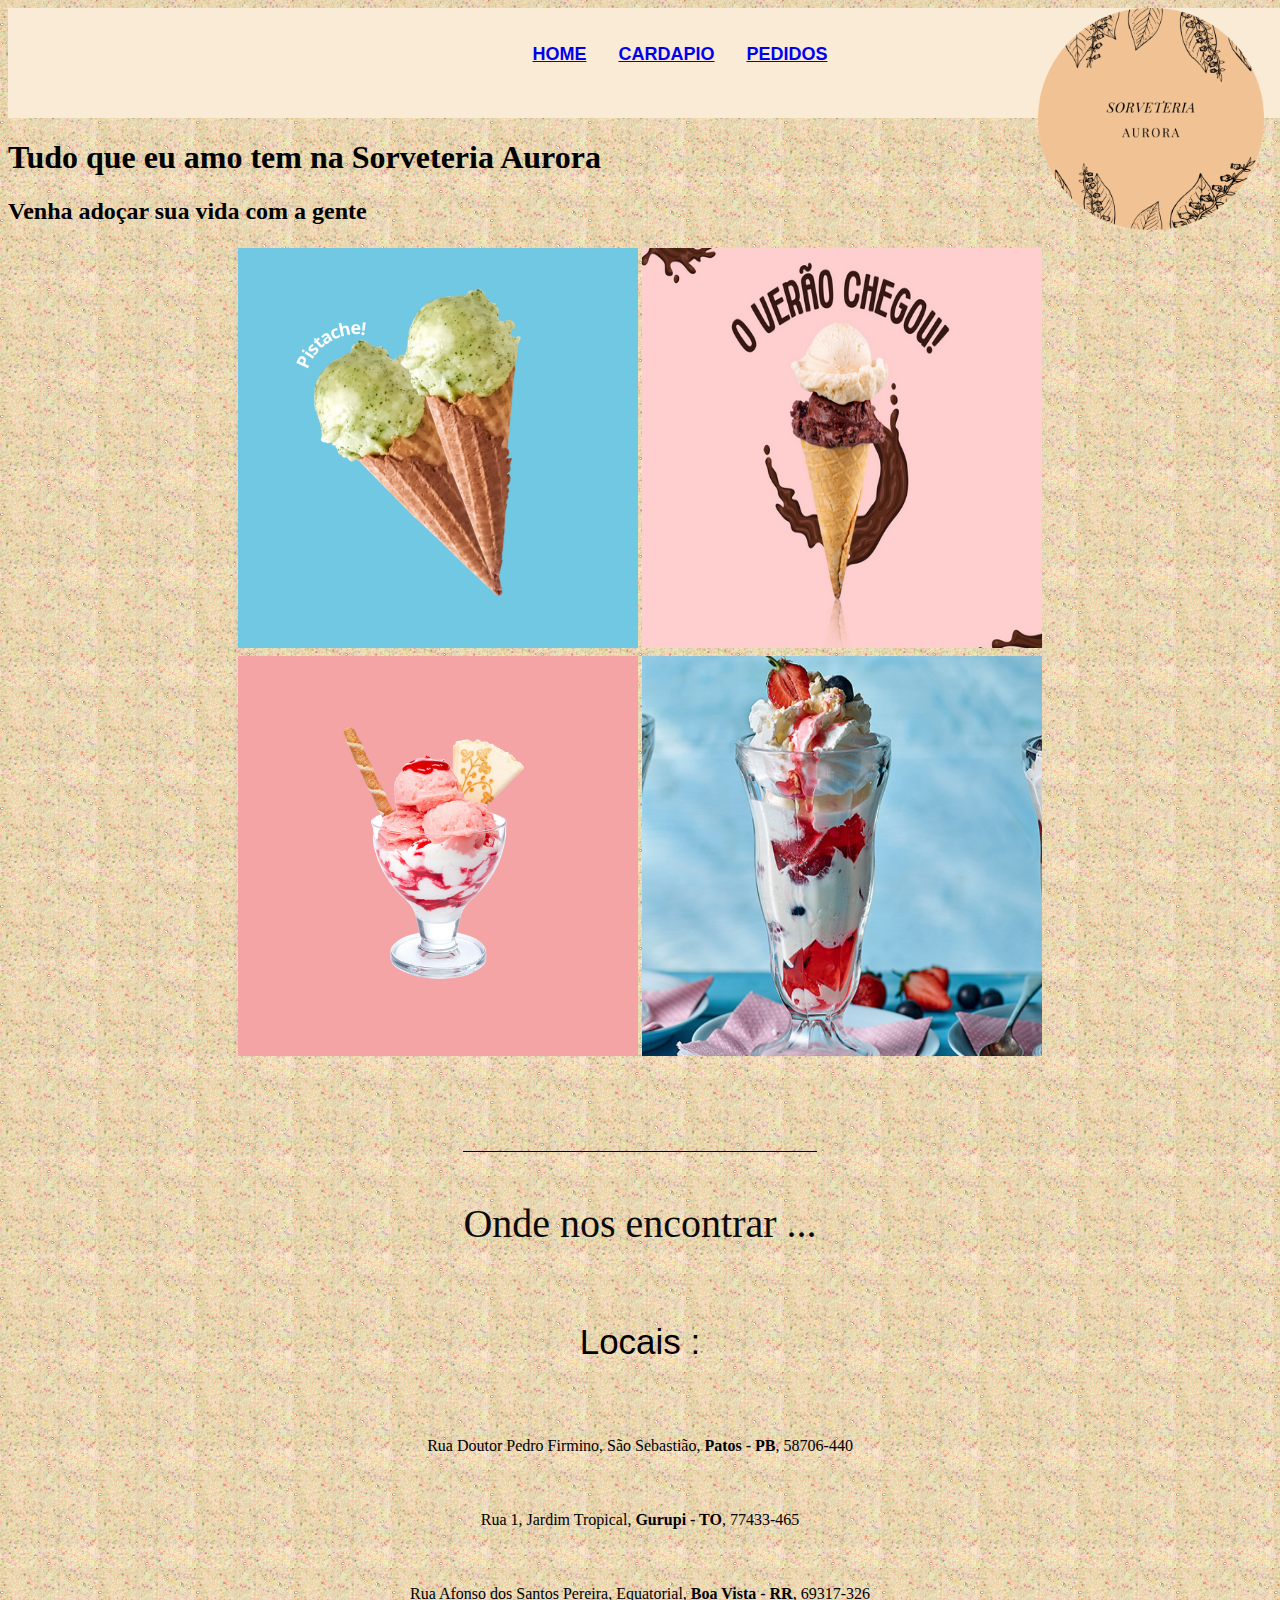
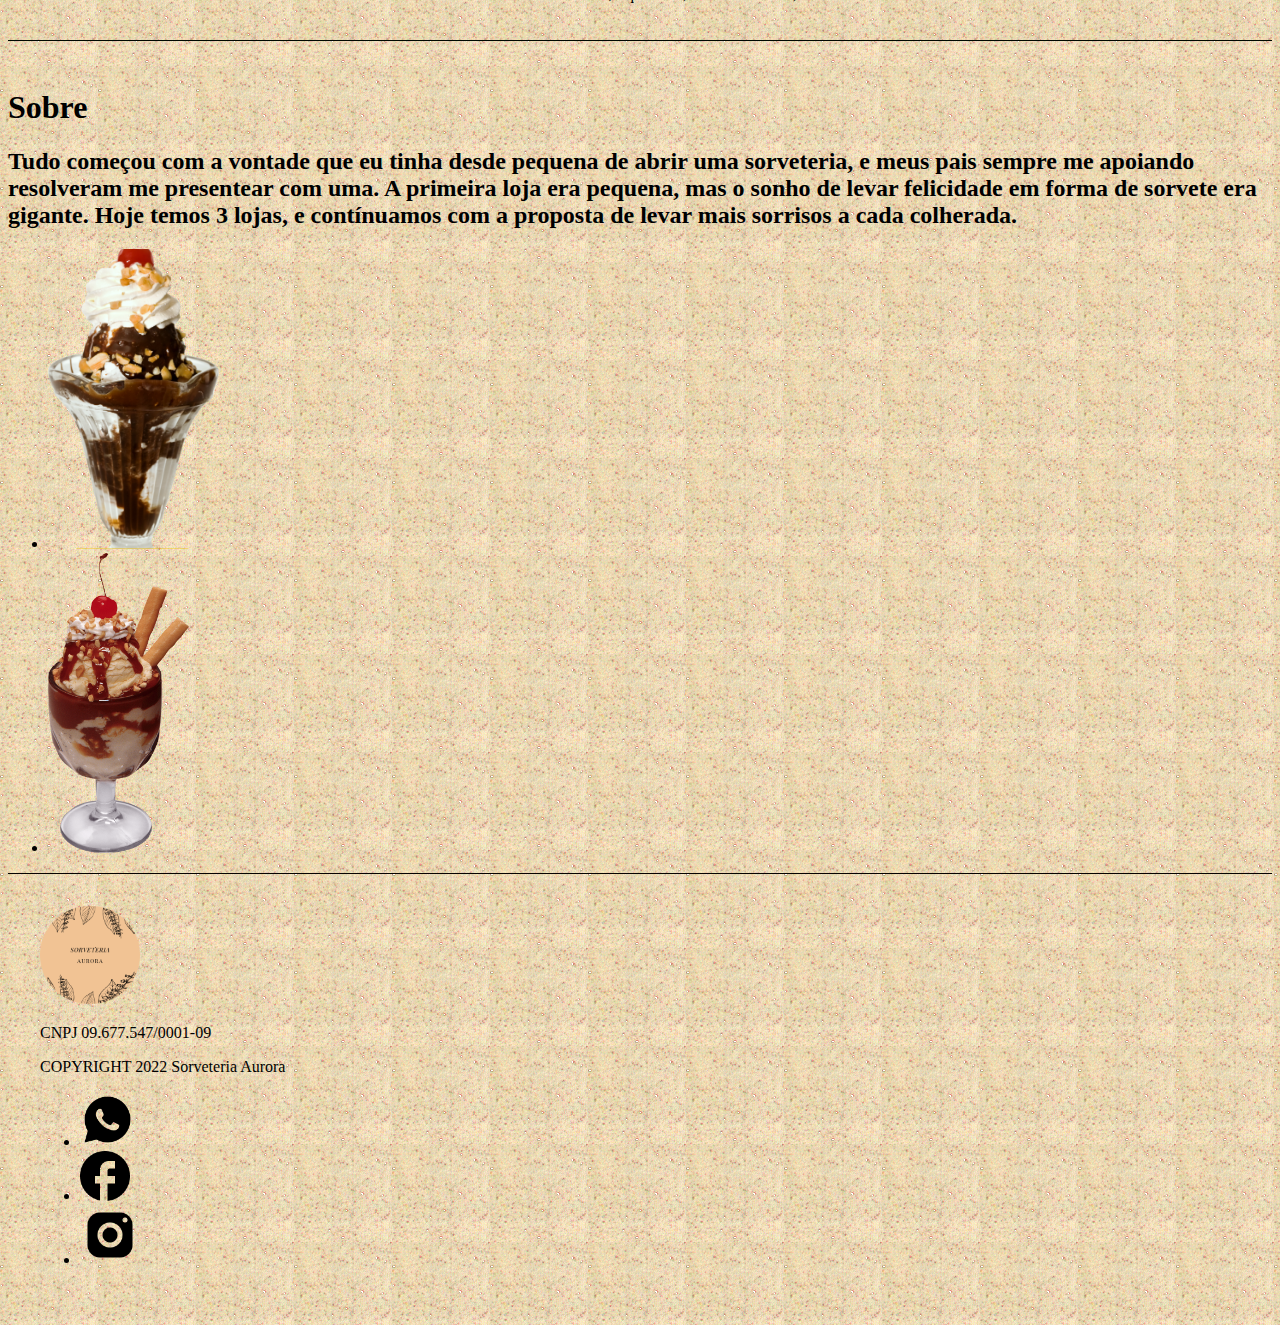
<file: index.html>
<!DOCTYPE html> 
<html lang="pt-BR">
<head>
    <meta charset="UTF-8">
    <meta name="viewport" content="width=device-width, initial-scale=1.0">
    <meta name="description" content="A melhor sorveteria com os melhores preços">
    <link rel="stylesheet" href="style.css">
    <title>Minha Sorveteria</title>
</head>


<body>
    <header class="nav">
        <nav id="navBar" >
            <ul id="navBarList">
            <li class="navBarItem"><a href="#"><strong>HOME</strong></a></li>
            <li class="navBarItem" ><a href="cardapio.html"><strong>CARDAPIO</strong></a></li>
            <li class="navBarItem"><a href="pedidos.html"><strong>PEDIDOS</strong></a></li>
            </ul>
            <img class="nav-imagem" src="SORVETERIA(2) 1.png" alt="Logo da Sorveteria" height="222"> 
        </nav>
    </header>

    <main class="conteudo"> 
        <section class="conteudo-principal"> 
            <div class="conteudo-principal-escrito">
                <h1 class="conteudo-principal-escrito-1">Tudo que eu amo tem na Sorveteria Aurora</h1>
                <h2 class="conteudo-principal-escrito-2">Venha adoçar sua vida com a gente </h2>
                
                <table class="tabela">
                        <tr><td><img class="conteúdo-principal-imagem3" src="pista.png" alt="cascao" height="400" width="400"></td>
                        <td><img class="conteúdo-principal-imagem2" src="ft2.png" alt="cascao" height="400" width="400"></td>
                    </tr>
                    <tr>
                        <td><img class="conteúdo-principal-imagem1" src="sundaep.png" alt="nova" height="400" width="400"></td>
                        <td><img class="conteúdo-principal-imagem4" src="tent1.png" alt="cascao" height="400" width="400"></td>
                    </tr>
                </table>
            </div>
        </section>

        <section class="segundo-conteudo">
            <h3 style="font-size: 40px;" class="titulo">Onde nos encontrar ...</h3>
            <p style="font-size: 35px; " class="locais">Locais :</p>
            <p class="endereço">Rua Doutor Pedro Firmino, São Sebastião, <strong>Patos - PB</strong>, 58706-440</p>
            <p class="endereço">Rua 1, Jardim Tropical, <strong>Gurupi - TO</strong>, 77433-465</p>  
            <p class="endereço">Rua Afonso dos Santos Pereira, Equatorial, <strong>Boa Vista - RR</strong>, 69317-326</p>
        </section>
            <section class="conteudo-principal2">
                <div class="conteudo-principal-escrito2">
                    <h1 style="border-top: 0.4px solid rgb(0, 8, 0); padding-top: 48px;" class="conteudo-principal-escrito2-1"> Sobre </h1>
                    <h2 class="conteudo-principal-escrito2-2" >Tudo começou com a vontade que eu tinha desde pequena de abrir uma sorveteria, e meus pais sempre me apoiando resolveram me presentear com uma. A primeira loja era pequena, mas o sonho de levar felicidade em forma de sorvete era gigante. Hoje temos 3 lojas, e contínuamos com a proposta de levar mais sorrisos a cada colherada.</h2> 
                <div>
                    <ul class="thumb">
                       
                        <li><img src="54285-9-ice-cream-sundae-free-download-png-hq.png" height="300"></li>
                        
                        <li><img src="43-ice-cream-png-image.png" height="300"></li>
                        </ul>
            </section>   
           

    </main>

    <footer class="rodape">
        
        <div class="rodape-conteudo-2">
            <div class="container-img">
                <div class="img-rodape"> 
                    <img src="SORVETERIA(2) 1.png" alt="" width="100px" height="auto">
                </div>
            </div>
            <div class="copyright">
                <p>CNPJ 09.677.547/0001-09</p>
                <p>COPYRIGHT 2022 Sorveteria Aurora</p>
            </div>
            <div class="midias-sociais">
                <ul class="redes-sociais">
                    <li><a href=""><img src="WhatsApp.png" width="55px" height="55px"></a></li>
                    <li><a href=""><img src="Vector.png" width="50px" height="50px"></a></li>
                    <li><a href=""><img src="Instagram.png" width="60px" height="60px"></a></li>
                </ul>
            </div>
        </div>
       
    </footer>
</body>
</html>
</file>
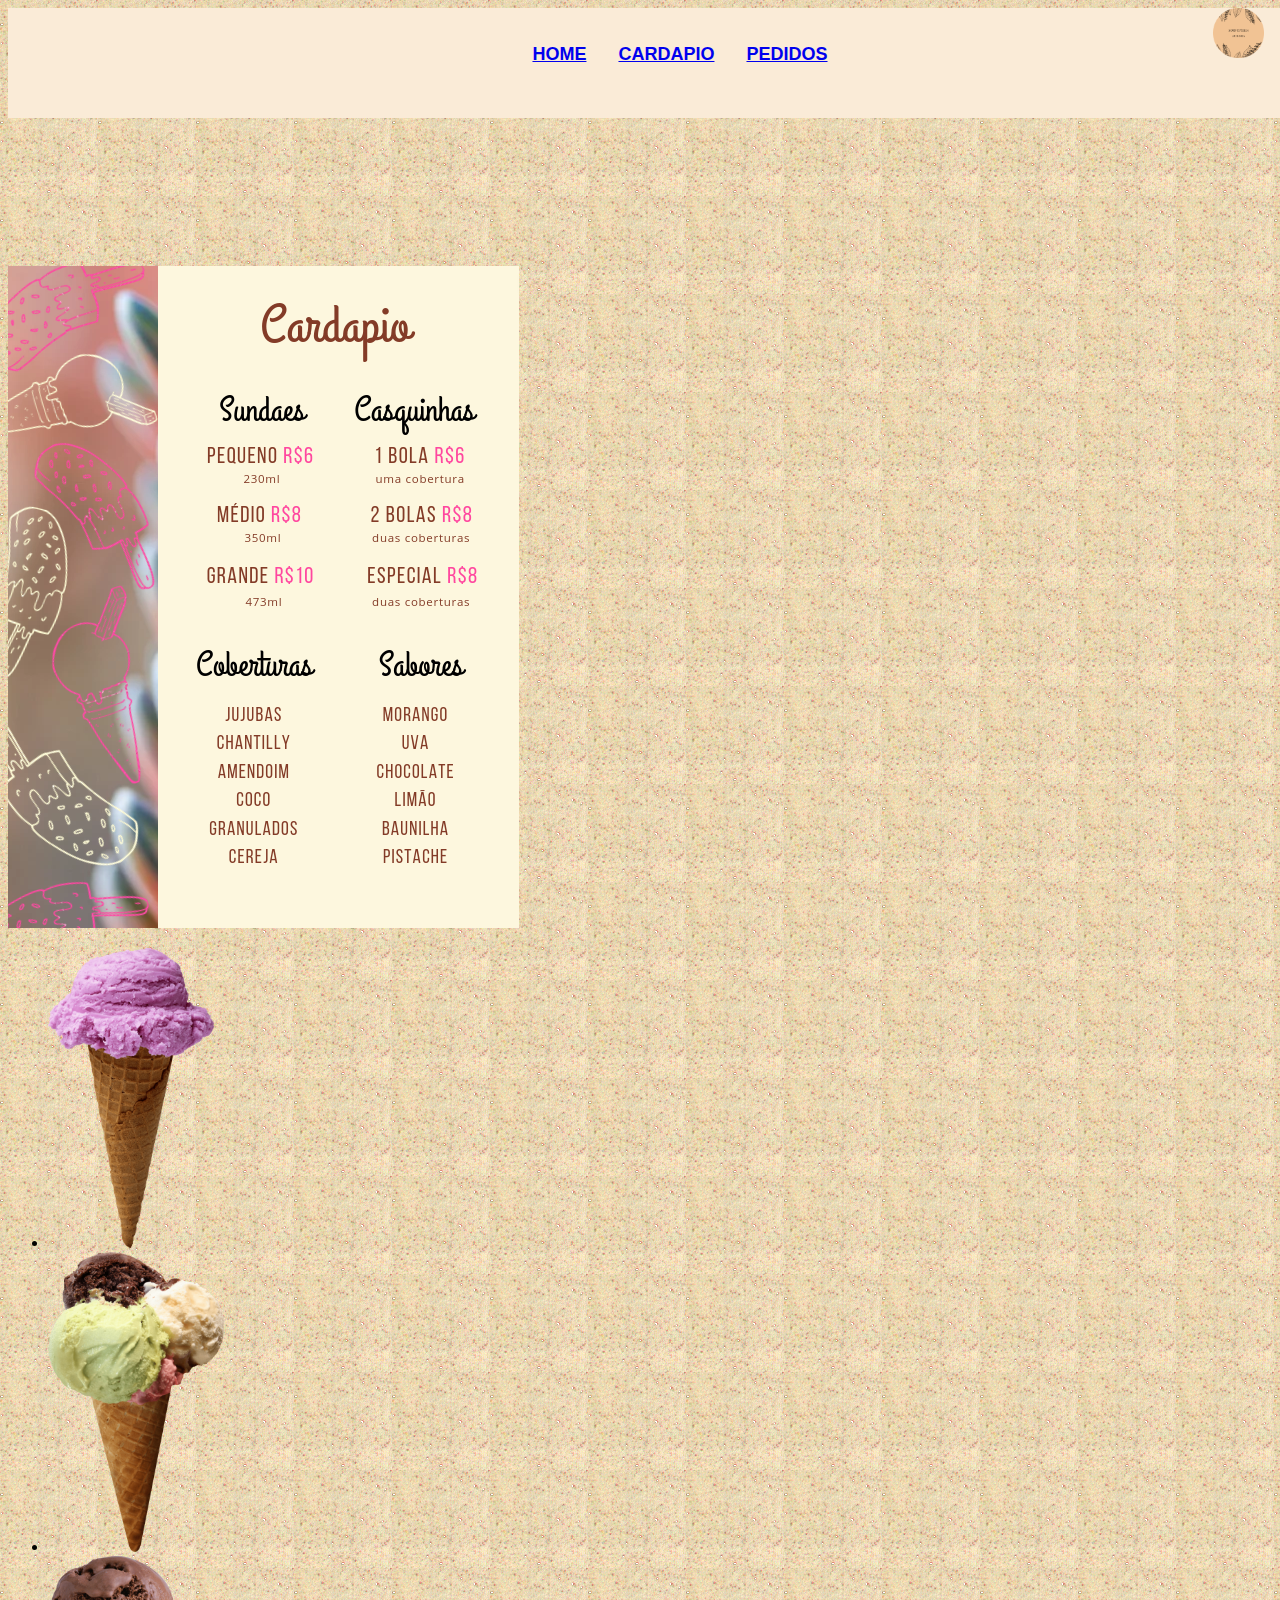
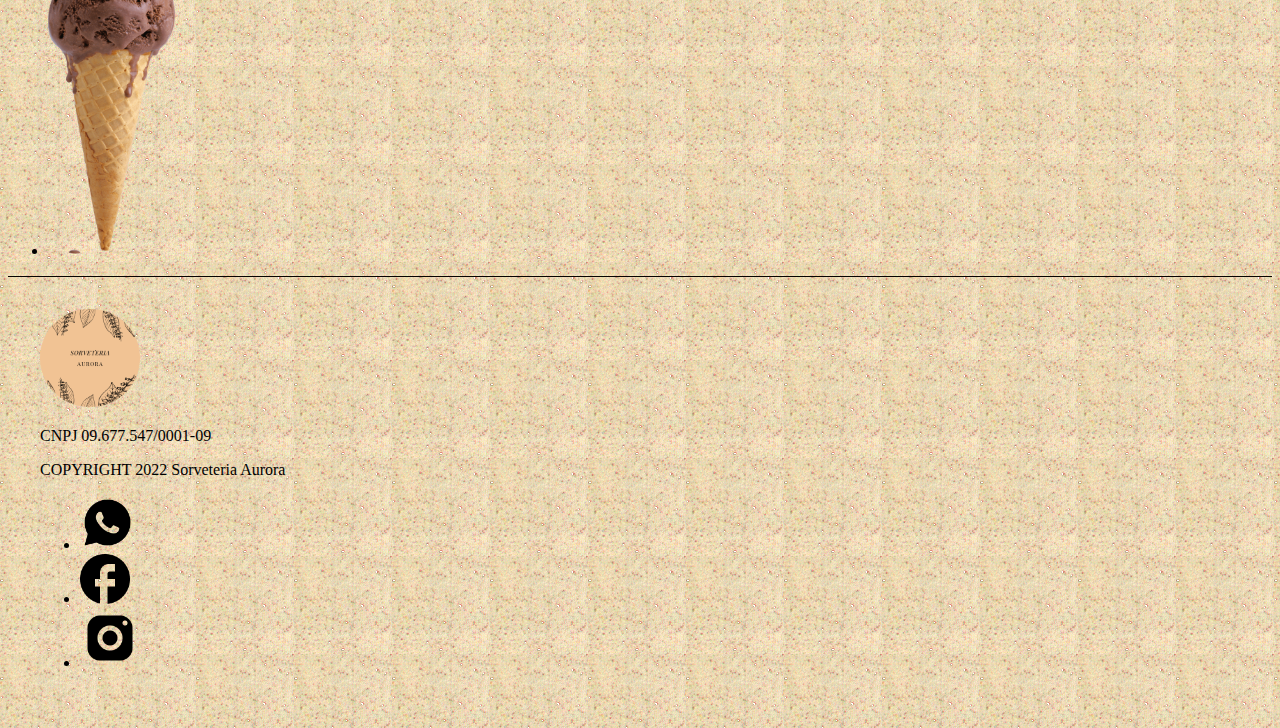
<file: cardapio.html>
<!DOCTYPE html>
<html lang="en">
<head>
    <meta charset="UTF-8">
    <meta http-equiv="X-UA-Compatible" content="IE=edge">
    <meta name="viewport" content="sobre a sorveteria">
    <link rel="stylesheet" href="style.css">
    <title>Cardapio</title>
</head>
<body>
    <header class="nav">
        <nav id="navBar" >
            <ul id="navBarList">
            <li class="navBarItem"><a href="index.html"><strong>HOME</strong></a></li>
            <li class="navBarItem" ><a href="cardapio.html"><strong>CARDAPIO</strong></a></li>
            <li class="navBarItem"><a href="pedidos.html"><strong>PEDIDOS</strong></a></li>
            </ul>
            <img class="nav-imagem" src="SORVETERIA(2) 1.png" alt="Logo da Sorveteria" height="50">
        </nav>
    </header>
    <main >
        <section style="padding-top: 48px;" class="conteudo-principal2">
            <div class="conteudo-principal-escrito2">
                <!-- <h1 class="conteudo-principal-escrito2-1"> Sobre </h1>
                <h2 class="conteudo-principal-escrito2-2" >Tudo começou com a vontade que eu tinha desde pequena de abrir uma sorveteria, e meus pais sempre me apoiando resolveram me presentear com uma. A primeira loja era pequena, mas o sonho de levar felicidade em forma de sorvete era gigante. Hoje temos 3 lojas, e contínuamos com a proposta de levar mais sorrisos a cada colherada.</h2>  --> 
            <div> 
                <img style="padding-top: 100px;" src="cardapio.png">
				<!-- <img src="2-ice-cream-png-image.png" height="500"> -->
            </div>
			<ul class="thumb">
				<li><img src="5-ice-cream-png-image.png" height="300"></li>
				<li><img src="4-ice-cream-png-image.png" height="300"></li>
				<li><img src="20-chocolate-ice-cream-png-image.png" height="300"></li>
				
				</ul>
            </section>

			<footer class="rodape">
        
				<div class="rodape-conteudo-2">
					<div class="container-img">
						<div class="img-rodape"> 
							<img src="SORVETERIA(2) 1.png" alt="" width="100px" height="auto">
						</div>
					</div>
					<div class="copyright">
						<p>CNPJ 09.677.547/0001-09</p>
						<p>COPYRIGHT 2022 Sorveteria Aurora</p>
					</div>
					<div class="midias-sociais">
						<ul class="redes-sociais">
							<li><a href=""><img src="WhatsApp.png" width="55px" height="55px"></a></li>
							<li><a href=""><img src="Vector.png" width="50px" height="50px"></a></li>
							<li><a href=""><img src="Instagram.png" width="60px" height="60px"></a></li>
						</ul>
					</div>
				</div>
			   
			</footer>
<!-- 
<div class="cardapio-img"></div>
<div id="welcome-black">
	<div class="logo-burger"></div>	
	<a class="center btn-down scrollSuave" href="#cardapio"></a>
</div>
<div id="cardapio" class="cardapio">
	<h2 class="center">Cardápio</h2>
	<div class="row container">
	<div class="col s12 m6 l6">
		<h3 class="center">Sorvetes</h3>
		
		<div class="col s12 m6 l6">
			<div class="menu-item item2">
			</div>
			<div>
				<h5>Casquinhas</h5>
				<p>Sabores : Baunilha, Chocolate e Morango</p>
				 <div class="chip">R$ 3,00</div>
			</div>
		</div>
		<div class="col s12 m6 l6">
			<div class="menu-item item2">
			</div>
			<div>
				<h5>Sundaes</h5>
				<p>Sabores : Chocolate, Baunilha, Morango e Flocos</p>
				 <div class="chip">R$ 6,00</div>
			</div>
		</div>
		<div class="col s12 m6 l6">
			<div class="menu-item item2">
			</div>
			<div>
				<h5>Milk Shake</h5>
				<p>Sabores : Chocolate, Baunilha, Morango , Flocos e Ovomaltine</p>
				 <div class="chip">R$ 9,00</div>
			</div>
		</div> -->
</div>
    </main>
</body>
</html>
</file>
<file: style.css>
body {
    font-size: 100%;
    background: linear-gradient(antiquewhite,burlywood);
    background-image: url(fundoo.gif);
}
#navBar {
    width: 100%;
    background-color:aqua, blue;
    height: 70px;
    display: flex;
    flex-direction: row;
    justify-content: space-around;
    padding: 20px;
    background-color: antiquewhite;
}
#navBarList {
    display:flex;
    gap:32px;
}
 .navBarItem {
     font-family: 'Sarala', sans-serif;
     color:black;
     font-weight: 400;
     font-size: 18px;
     display:inline;
 }
 .nav-imagem{
  position: absolute;
  top: 8px;
  right: 16px;
 }
 .conteúdo{
    margin-bottom: 48px;
     
 }
.conteúdo-principal {
  display: flex;
  flex-direction: row;
  align-items: center;
  justify-content: space-around;
}
.conteúdo-principal-escrito {
    display: flex;
    flex-direction: column;
    gap: 32px;
  }
  .conteúdo-principal-escrito-1 {
    font-family: 'Righteous', cursive;
    font-weight: 400;
    font-size: 64px;
    color: darkblue;
  }
  .conteúdo-principal-escrito-2 {
    font-family: 'Sarala', sans-serif;
    font-weight: 400;
    font-size: 24px;
    color: darkblue;
  }
  .conteúdo-principal-escrito-3 {
    background-color: rgb(245, 233, 122);
    width: 180px;
    height: 60px;
    border: none;
    border-radius: 20px; 
    font-family: 'Sarala', sans-serif;
    font-weight: 400;
    font-size: 24px;
  }
  .conteúdo-principal-escrito-3:hover {
    background-color: rgb(128, 255, 244);
  }
  .tabela{
     align-items: center;
     display: flex;
     flex-direction: column;
  }

  .segundo-conteudo {
    display: flex;
    flex-direction: column;
    align-items: center;
    gap: 24px;
    margin-top: 48px;
  }
  .titulo {
    border-top: 0.4px solid rgb(0, 8, 0);
    padding-top: 48px;
    font-family: 'Righteous', cursive;
    font-weight: 400;
    font-size: 24px;
    color: rgb(12, 10, 10);
    margin-bottom: 16px;
  }
  .locais {
    font-family: 'Sarala', sans-serif;
    font-weight: 300;
    font-size: 22px;
    color: rgb(5, 0, 0);
  }
  .rodape {
    padding: 32px;
    border-top: 0.4px solid #070300;
}
.texto-rodape1 {
  align-items:flex-start;
}
.texto-rodape2 {
    display: flex;
    flex-direction: column;
    align-items: center;
    gap: 24px;
    margin-top: 48px;
    color: rgb(54, 33, 1);
}
.texto-rodape {
     align-items:flex-end;
     display: flex;
     flex-direction: column;
     gap: 32px;
     font-family: 'righteous', cursive;
     font-weight: 400;
     font-size: 25px;
}

.sobre{
     align-items: center;
     display: flex;
     flex-direction: column;
     gap: 32px;
     font-family: 'righteous', cursive;
     font-weight: 400;
     font-size: 40px;
} 

.sobre2{
  align-items: center;
  display: flex;
  flex-direction: column;
  gap: 32px;
  font-weight: 400;
  font-size: 25px;
}

.questions{
  align-items: center;
  padding-left: 700px;
}

textarea {
  padding: 10px;
  max-width: 100%;
  line-height: 1.5;
  border-radius: 5px;
  border: 1px solid #ccc;
  box-shadow: 1px 1px 1px #999;
  height: 180px;
  margin-top: 1rem;
 }
</file>
